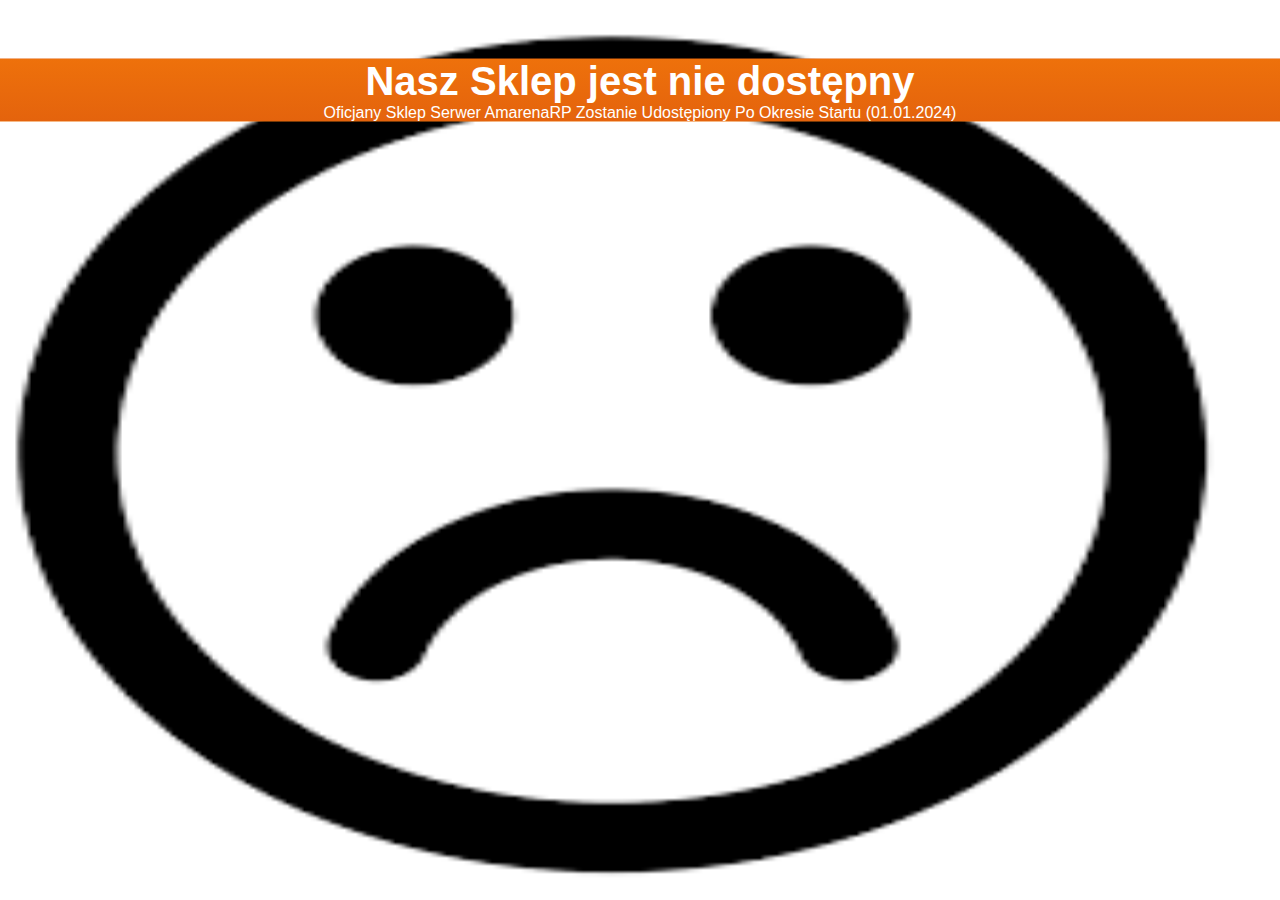
<file: sklep.html>
<html>
    <head>
        <title>Sklep AmarenaRP</title>
        <link rel="stylesheet" href="style.css">
    </head>
    <div class="minka">
        <div class="minka">
            <img src="smutnaminka.png" class="minka">
     <div class="sklep">

        <h1> Nasz Sklep jest nie dostępny</h1>
        <p1> Oficjany Sklep Serwer AmarenaRP Zostanie Udostępiony Po Okresie Startu (01.01.2024)</p1>
     </div>
     <div class="by">
        <h1> Strona Została Wykonana Przez `ownerow</h1>

    
    </div>
</file>
<file: style.css>
/**

 ******************************************************************************
 ******************************************************************************
 ***                                                                       ****
 ****    ************    ***        ***       ****     ****                ****
 ****    ************    ***        ***       ****     ****                ****
 ****    ****            ***        ***                ****                ****
 ****    ****            ***        ***       ****     ****                ****
 ****    ************    ***        ***       ****     ****                ****
 ****    ************    ***        ***       ****     ****                ****
 ****    ****            ***        ***       ****     ****                **** 
 ****    ****             ***      ***        ****     ****                ****
 ****    ************      ***    ***         ****     ****************    ****
 ****    ************        ******           ****     ****************    ****
 ****                                                                      ****
 ******************************************************************************
 ******************************************************************************
**/



*{
    margin: 0;
    padding: 0;
    font-family: sans-serif;
}
.banner{
    width: 100%;
    height: 100vh;
    background-image: linear-gradient(rgba(0, 0, 0, 0.993), rgba(255, 123, 0, 0.89)), url(background.png);
    background-size: cover;
    background-position: center;
}
.navbar{
    width: 85%;
    margin: auto;
    padding: 35px 0;
    display: flex;
    align-items: center;
    justify-content: space-between;
}
.logo{
    width: 120px;
    cursor: pointer;

}
.navbar ul li{
    list-style: none;
    display: inline-block;
    margin: 0 20px;
    position: relative;
}
.navbar ul li a{
    text-decoration: none;
    color:white;
    text-transform: uppercase;
}
.navbar ul li::after{
    
    content: '';
    height: 3px;
    width: 0;
    background: #ff6600;
    position: absolute;
    left: 0;
    bottom: -10px;
    transition: 0.5s;
}
.navbar ul li:hover:after{
    width: 100%;
}

.content{
    width: 100%;
    position: absolute;
    top: 50%;
    transform: translateY(-50%);
    text-align: center;
    color: #fff;
}
.content h1{
    font-size: 40px;
}
.content p {
    font-size: 20px;
    color: rgb(245, 111, 1);
} 

button{
    width: 200px;
    padding: 15px 0;
    text-align: center;
    margin: 20px 10px;
    border-radius: 25px;
    font-weight: bold;
    border: 2px solid #e9890b;
    background:transparent;
    color: #fff;
    cursor: pointer;
    position: relative;
    overflow: hidden;
}
span{
    background:#e98008;
    height: 100%;
    width: 0;
    border-radius: 25px;
    position: absolute;
    left: 0;
    bottom: 0;
    z-index: -1;
    transition: 0.5s;
}
button:hover span{
    width: 100%;
}
button:hover{
    border: none;
}
/** SKLEP Chodzi o głowną strone nasz sklep **/
.sklep{
    width: 100%;
    position: absolute;
    top: 10%;
    transform: translateY(-50%);
    text-align: center;
    background: repeating-linear-gradient(to top, rgb(228, 99, 13), rgb(238, 113, 11));
    color: rgb(255, 255, 255);
}
.sklep h1{
    font-size: 40px;
}
.sklep p{
    font-size: 40px;
}

.minka{
    width: 100%;
    height: 100vh;
    background-image: linear-gradient(rgba(0, 0, 0, 0.829), rgba(0,0,0,0.75)), url(smutnaminka.png);
    background-size: cover;
    background-position: center;
}
/** Regulamin **/
.regulamin{
    width: 100%;
    height: 460vh;
    background: repeating-linear-gradient(to top, rgb(0, 0, 0), rgb(221, 104, 8));
    background-size: cover;
    background-position: center;

}
.regulamin p{
    color: #fff
}


/** Administracja **/

.cardstaff{
    width: 100%;
    position: absolute;
    top: 50%;
    transform: translateY(-50%);
    text-align: center;
    color: #fa8500;

}
.cardstaff img{
    border: 2px solid #ec790d;
    border-radius: 50px;
    top: 25%;
}
.cardstaff p {
    font-size: 20px;
    color: rgb(122, 122, 122);
} 
.cardstaff h3 {
    font-size: 30px;
    color: rgb(255, 255, 255);
} 

.cardstaff1{
    width: 40%;
    position: absolute;
    top: 50%;
    transform: translateY(-50%);
    text-align: center;
    color: #ff7300;

}
.cardstaff1 img{
    border: 2px solid #ff7300;
    border-radius: 50px;
    top: 25%;
}
.cardstaff1 p {
    font-size: 20px;
    color: rgb(122, 122, 122);
} 
.cardstaff1 h3 {
    font-size: 30px;
    color: rgb(255, 255, 255);
} 

.cardstaff2{
    width: 390%;
    position: absolute;
    top: 50%;
    transform: translateY(-50%);
    text-align: center;
    color: #ff7300;

}
.cardstaff2 img{
    border: 2px solid #ff7300;
    border-radius: 50px;
    top: 25%;
}
.cardstaff2 p {
    font-size: 20px;
    color: rgb(122, 122, 122);
} 
.cardstaff2 h3 {
    font-size: 30px;
    color: rgb(255, 255, 255);
} 

.content2{
    width: 100%;
    position: absolute;
    top: 90%;
    transform: translateY(-50%);
    text-align: center;
    color: #fff;
}
.content2 p {
    font-size: 40px;
    color: rgb(255, 255, 255);
} 
.by {
        width: 100%;
        position: absolute;
        top: 98%;
        transform: translateY(-50%);
        text-align: center;
        color: #fff;
    }
    .by h1{
        font-size: 10px;
    }

    .support{
        width: 100%;
        position: absolute;
        top: 55%;
        transform: translateY(-50%);
        text-align: center;
        color: #fff;
    }
    .support h1{
        font-size: 50px;
    }

.app{
    width: 100%;
    position: absolute;
    top: 20%;
    text-align: center;
    transform: translateY(-40%);
    color: #fff;
}
.app h1{
    font-size: 50px;
}
.app p1{
    font-size: 40px;
    color: #ff7300;
}

.content4{
    width: 100%;
    position: absolute;
    top: 40%;
    transform: translateY(-50%);
    text-align: center;
    color: #fff;
}
.content4 h1{
    font-size: 50px;
}
</file>
